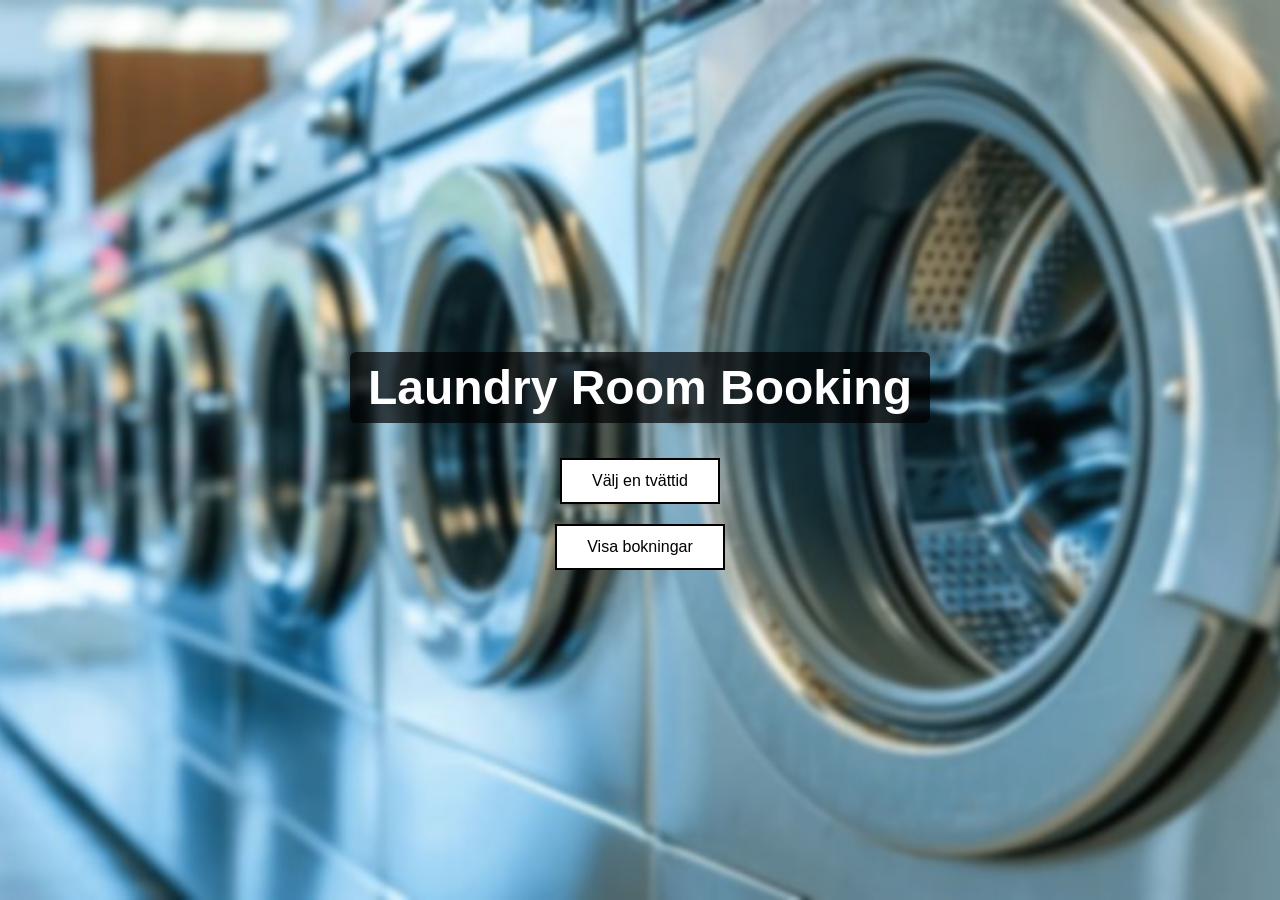
<file: index.html>
<!DOCTYPE html>
<html lang="sv">
<head>
    <meta charset="UTF-8">
    <meta name="viewport" content="width=device-width, initial-scale=1.0">
    <title>Laundry Room Booking</title>

    <!--koppla CSS -->
    <link rel="stylesheet" href="css/style.css">
</head>

<body>
    <!-- innehåll på startsidan -->
    <div class="container">
        <div class="content">

            <!-- titel -->
            <h1>Laundry Room Booking</h1>
            <!-- knapp som leder till bokningssidan -->
            <a href="booking.html" class="book-btn">
                Välj en tvättid
            </a>

            <a href="overview.html" class="book-btn">
                Visa bokningar
            </a>
            
        </div>

    </div>

</body>
</html>
</file>
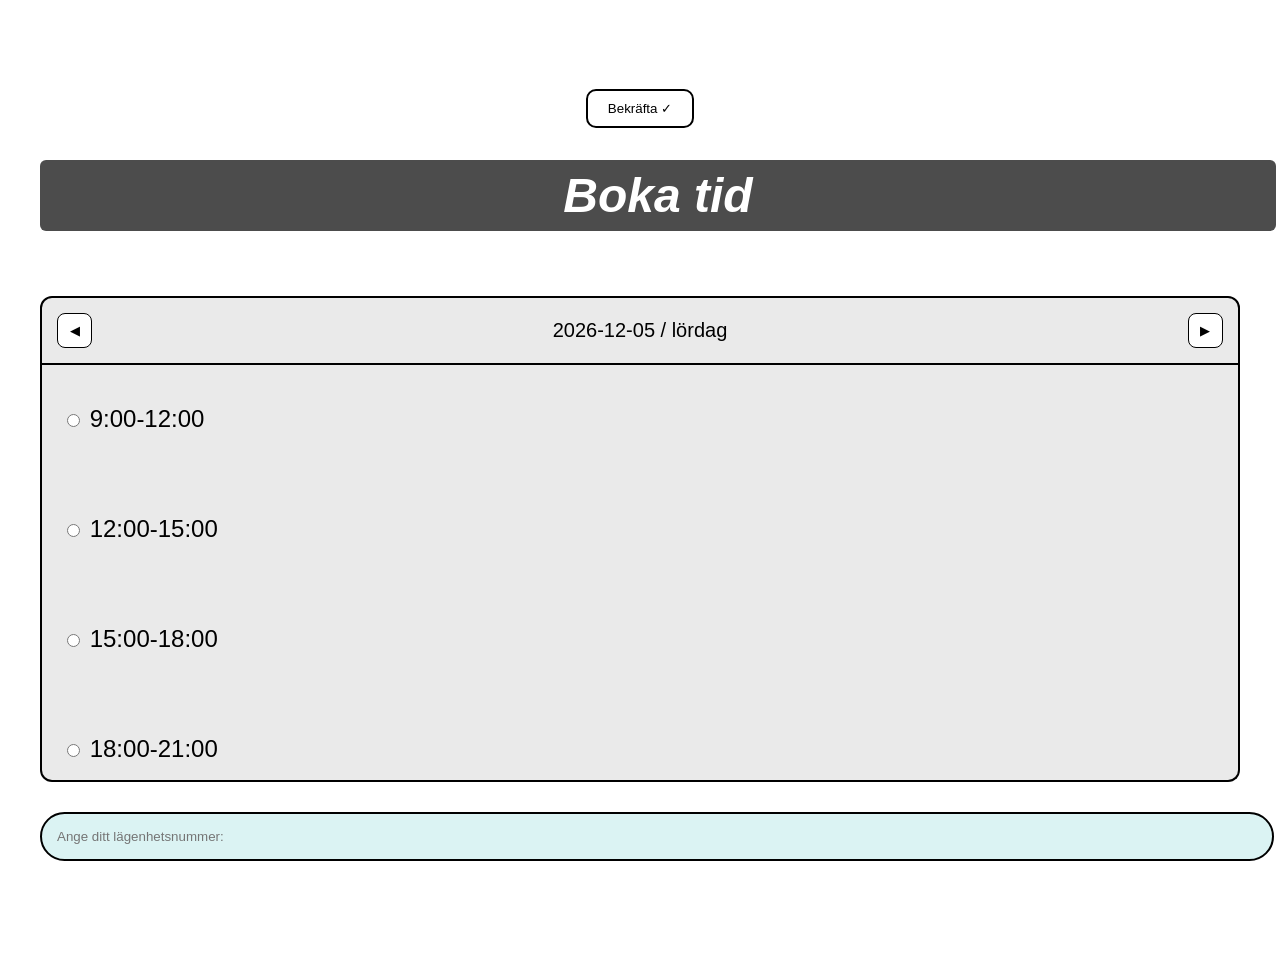
<file: booking.html>
<!DOCTYPE html>
<html lang="sv">

<head>
    
<meta charset="UTF-8">
<meta name="viewport" content="width=device-width, initial-scale=1.0">

<title>Boka tvättid</title>

<!-- koppla CSS -->
<link rel="stylesheet" href="css/style.css">

</head>


<body>
    <div class="booking-page">

        <div class="confirm-box">
            <button onclick="bookTime()" class="confirm-btn">Bekräfta ✓</button>
        </div>

        <h1 class="page-title">Boka tid</h1>

        <div class="booking-content">

            <div class="left-side">
                

                <div class="date-box">
                    <button class="day-btn" id="prev-day">◀</button>
                    <span class="date-text" id="date-text">22-03-2026 / Söndag</span>
                    <button class="day-btn" id="next-day">▶</button>
                </div>

                <div class="time-box">
                    <label class="time-option">
                        <input type="radio" name="time" value="9:00-12:00"> 9:00-12:00
                    </label>

                    <label class="time-option">
                        <input type="radio" name="time" value="12:00-15:00"> 12:00-15:00
                    </label>

                    <label class="time-option">
                        <input type="radio" name="time" value="15:00-18:00"> 15:00-18:00
                    </label>

                    <label class="time-option">
                        <input type="radio" name="time" value="18:00-21:00"> 18:00-21:00
                    </label>
                </div>

                <div class="apartment-section">
                    <p class="error-message" id="message"></p>
                    <input class="apartment-input" type="text" id="apartment" placeholder="Ange ditt lägenhetsnummer:">
                </div>

            </div>

            <div class="right-side">
                <img class="washing-image" src="images/TM1.JPG" alt="Tvättmaskin">
            </div>

        </div>
    </div>

    <script src="js/app.js"></script>

</body>
</html>
</file>
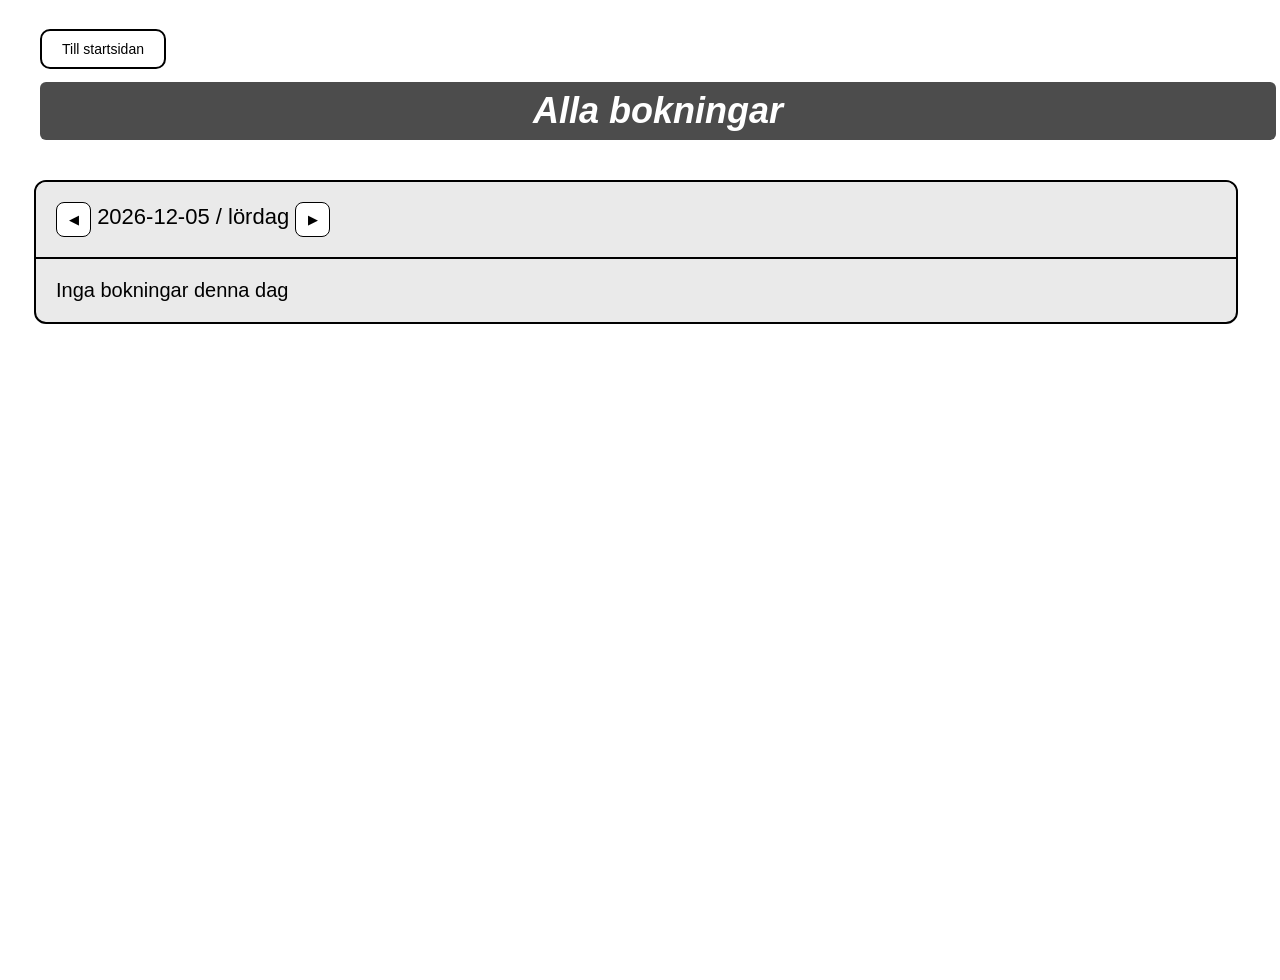
<file: overview.html>
<!DOCTYPE html>
<html lang="sv">

<head>
    <meta charset="UTF-8">
    <meta name="viewport" content="width=device-width, initial-scale=1.0">
    <title>Alla bokningar</title>
    <link rel="stylesheet" href="css/style.css">
</head>

<body>

    <div class="all-bookings-page">
        <a href="index.html" class="home-btn">Till startsidan</a>
        <h1 class="all-title">Alla bokningar</h1>

        <div class="bookings-layout">

            <div class="bookings-box">

                <div class="bookings-date">

                    <button class="day-btn" id="prev-day-overview">◀</button>
                    <span id="overview-date">22-03-2026 / Söndag</span>
                    <button class="day-btn" id="next-day-overview">▶</button>
                    
                </div>
                
                <ul id="bookingList"></ul>

            </div>

            <div class="booking-status"></div>

            <div class="booking-image">
                <img src="images/TM1.JPG" alt="Tvättmaskin">
            </div>

        </div>

    </div>

    <script src="js/app.js"></script>

</body>
</html>
</file>
<file: css/style.css>
body{
    margin:0;
    font-family: Arial, sans-serif;
}

/* Grundlayout för sidan */
.container{
    background-image: url("../images/backgroundSS.JPG");
    background-position: center;
    background-size: cover;
    display:flex;
    align-items:center;
    justify-content:center;

    height:100vh;
}

/* Innehållet i mitten av sidan (titel + knapp) */
.content{
    display:flex;
    flex-direction:column;
    align-items:center;
    justify-content:center;
    text-align:center;
    background:none;

}

/* Huvudrubrik */
h1 {
    color:rgb(255, 255, 255);
    background:rgba(0,0,0,0.7);
    padding:8px 18px;
    display:inline-block;
    font-size:48px;
    border-radius:6px;
    margin-bottom:25px;
}

/* Bokningsknappen */
.book-btn{

    background:white;
    color:black;
    border:2px solid black;
    padding:12px 30px;
    font-size:16px;
    text-decoration:none;
    display:inline-block;
    margin:10px;
}

/* Effekt när musen är över knappen */
.book-btn:hover{
    background-color:#1c3d6b;
    color:white;
}

/* Anpassning för mindre skärmar (mobil) */
@media (max-width: 768px){

    .container{
        flex-direction:column;   
        justify-content:center;
        text-align:center;
        padding:40px;
    }

    .image-area{
        justify-content:center;
        margin-top:30px;
    }

    .image-area img{
        width:200px;   /* mindre bild på mobil */
    }

    h1{
        font-size:32px;
    }
}

/* bokningssidan */

.booking-page{
    padding:40px;
    background:white;
    min-height:100vh;
}

/* titel */

.page-title{
    text-align:center;
    color:white;
    font-style:italic;
    width:100%;
}

/* bekräfta knapp */

.confirm-box{
    position:absolute;
    right:40px;
}

.confirm-btn{
    background:rgb(255, 255, 255);
    color:black;
    border:2px solid black;
    padding:10px 20px;
    text-decoration:none;
    border-radius:10px;
    cursor:pointer;
    margin-top: 49px;
}

/* layout */

.booking-content{
    display:flex;
    justify-content:space-between;
    align-items:center;
    margin-top:40px;
}

/* left side */

.left-side{
    width:350px;
}

/* date box */

.date-box{
    display:flex;
    justify-content:space-between;
    align-items:center;
    font-size: 23px;
    border:2px solid black;
    border-radius:12px 12px 0 0;
    padding:15px;
    background:#eaeaea;
    transform: translateX(90px);
}

/* arrows */

.day-btn{
    width:35px;
    height:35px;
    border-radius:8px;
    border:1px solid black;
    background:white;
    cursor:pointer;
}

.day-btn:hover{
background-color:#1c3d6b;
color:white;
}

/* time slots */
.time-box{
    border:2px solid black;
    border-top:none;
    border-radius:0 0 12px 12px;
    padding:20px;
    background:#eaeaea;
    transform: translateX(90px);
}

.time-option{
    display:block;
    font-size:24px;
    margin:20px 0;
    height: 90px;
}

/* apartment */

.apartment-section{
    margin-top:30px;
}


.apartment-input{
    width:100%;
    padding:15px;
    border-radius:25px;
    border:2px solid black;
    margin-left: 460px;
    background-color: rgba(9, 175, 175, 0.144);
    transform: translateY(-100px);
}

/* right side */

.washing-image{
    width:340px;
    margin-top: 300px;
    margin-right: 150px;
    transform: translateY(-150px);
}

/* Message från JavaScript */
#message{
color:red;
font-size:15px;
transform: translateY(-100px);
margin-left: 470px;
white-space: nowrap;
}


/* mobilanpassning */

@media (max-width: 1446px){

.booking-content{
    flex-direction:column;
    align-items:center;
}

.left-side{
    width:100%;
}

.date-box{
    transform:none;
    font-size: 20px;
}

.time-box{
    transform:none;
    font-size: 10px;
    height: 375px;
}

.error-message{
    margin:10px 0;
    transform:none;
}

.apartment-input{
    width:100%;
    margin:0;
    transform:none;
}

.washing-image{
    display: none;
}

.confirm-box{
    position:static;
    text-align:center;
}

}

/* page: alla bokningar */

.all-bookings-page{
    padding:40px;
    background:white;
    min-height:100vh;
}

.all-title{
    text-align:center;
    font-size:36px;
    margin-bottom:40px;
    color:white;
    font-style:italic;
    width:100%;
}

.bookings-layout{
    display:flex;
    justify-content:space-between;
    align-items:center;
}

.bookings-box{
    width:420px;
    background:#eaeaea;
    border:2px solid black;
    border-radius:12px;
    overflow:hidden;
    transform: translateX(39px);
}

.bookings-date{
    padding:20px;
    font-size:22px;
    border-bottom:2px solid black;
    background:#eaeaea;

}

#bookingList{
    list-style:none;
    padding:0px;
    margin:0px;
    
}

#bookingList li{
    padding:20px;
    font-size:20px;
    display:flex;
    justify-content:space-between;
    align-items:center;
}

#bookingList button{
    padding:6px 15px;
    border-radius:20px;
    border:2px solid black;
    background:white;
    cursor:pointer;
}

#bookingList button:hover{
    background:#1c3d6b;
    color:white;
}

.booking-status{
    color:green;
    white-space:nowrap;
    font-size: xx-large;

}

.booking-image img{
    width:340px;
    margin-top: 150px;
    margin-right: 150px;
}


.home-btn{
    position:absolute;
    top:30px;
    right:40px;
    padding:10px 20px;
    border:2px solid black;
    border-radius:10px;
    background:white;
    text-decoration:none;
    color:black;
    font-size:14px;
    margin-top: 40px;
}

.home-btn:hover{
    background:#1c3d6b;
    color:white;
}

/* mobilanpassning för sista sidan */

@media (max-width: 1459px){

.bookings-layout{
    flex-direction:column;
    align-items:center;
}

.bookings-box{
    width:100%;
    transform: translateX(-4px);

}

.booking-status{
    margin-top:20px;
    text-align:center;
    font-size: x-large;
}

.booking-image{
    display:none;
}

.home-btn{
    position:static;
    margin-bottom:20px;
}

}
</file>
